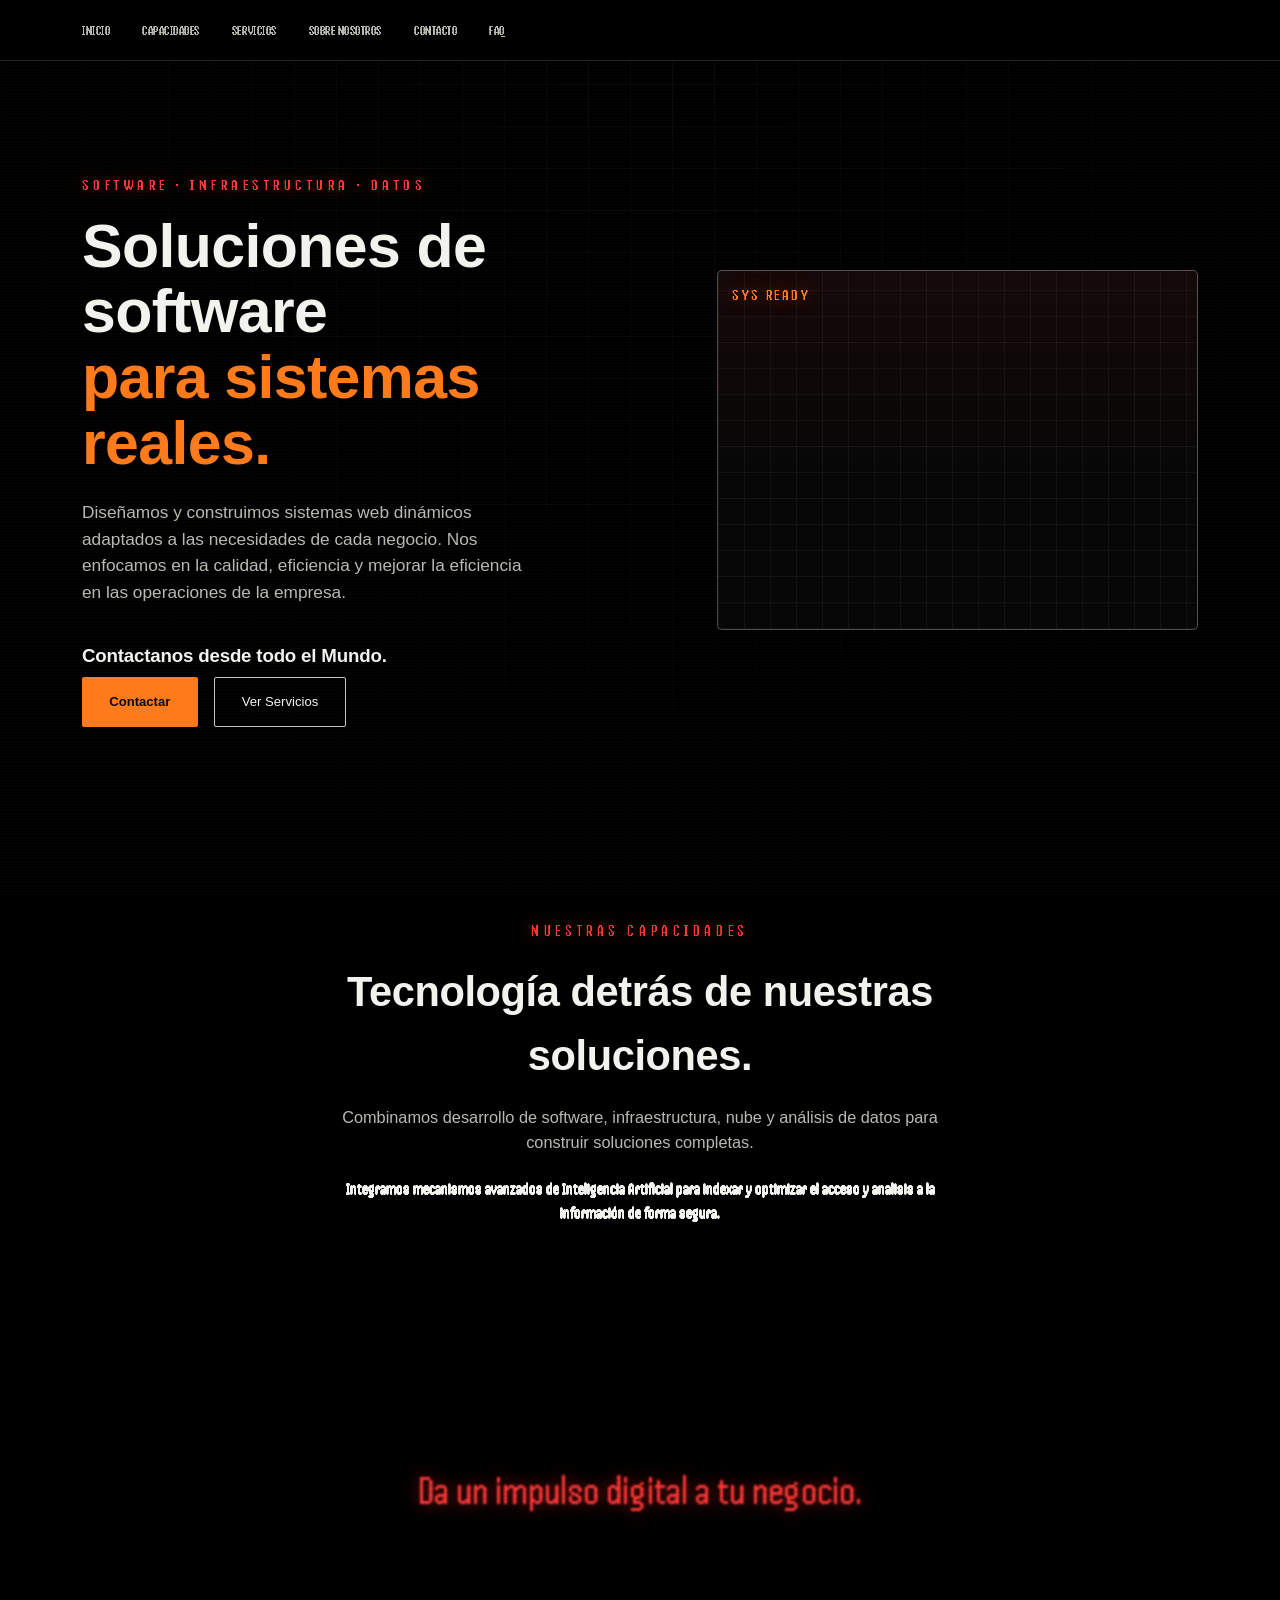
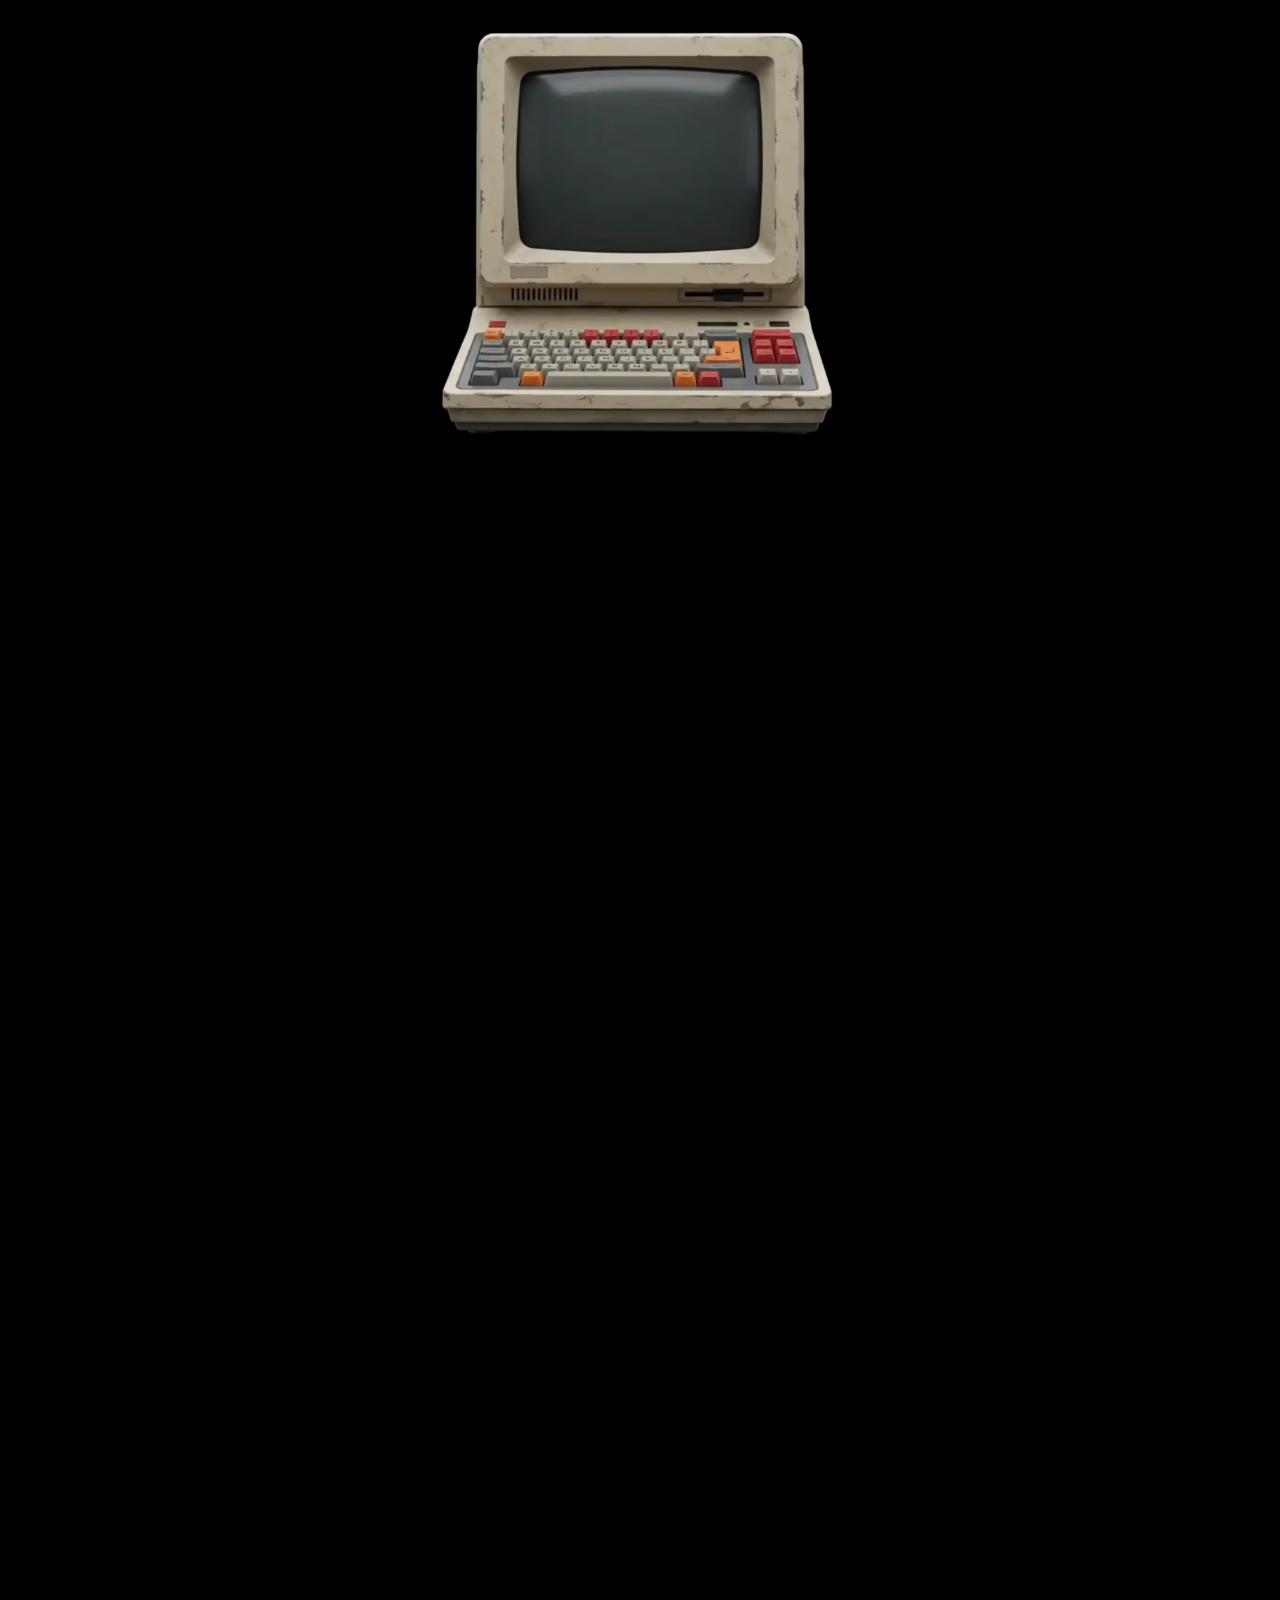
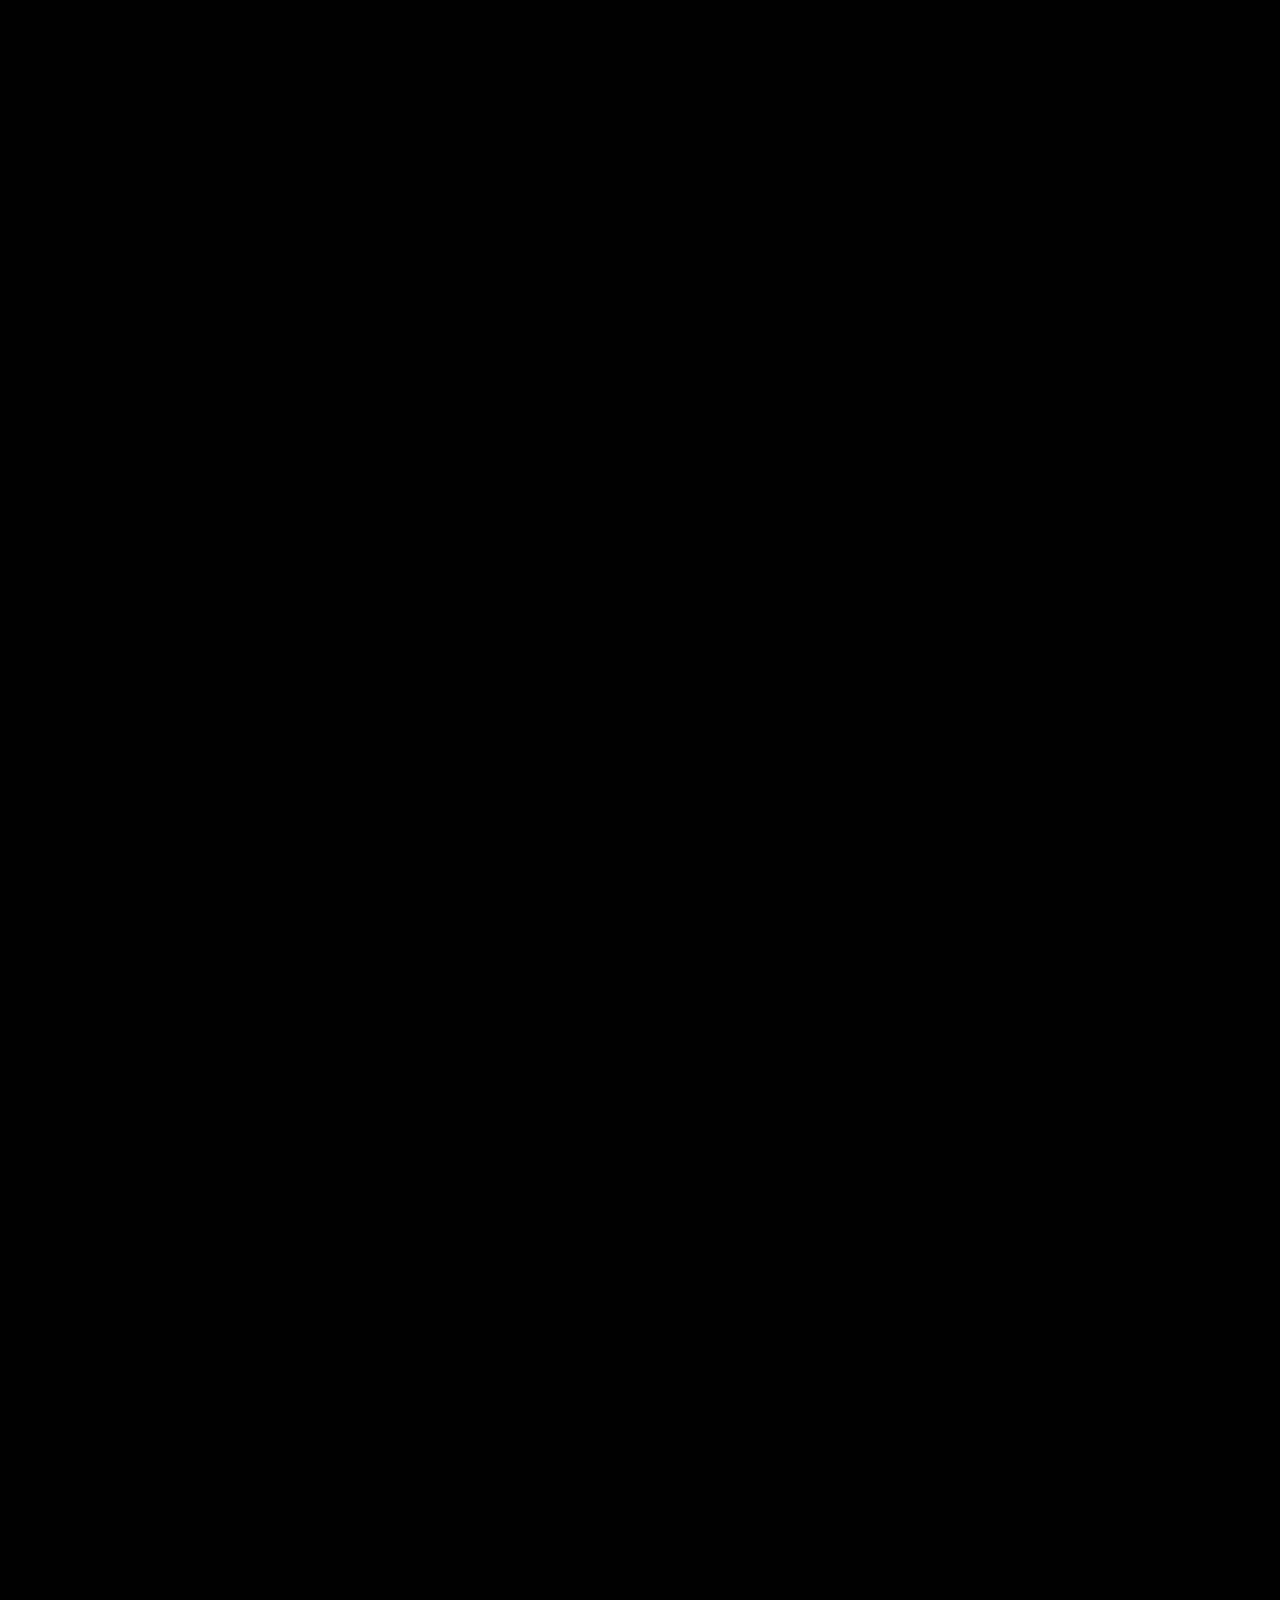
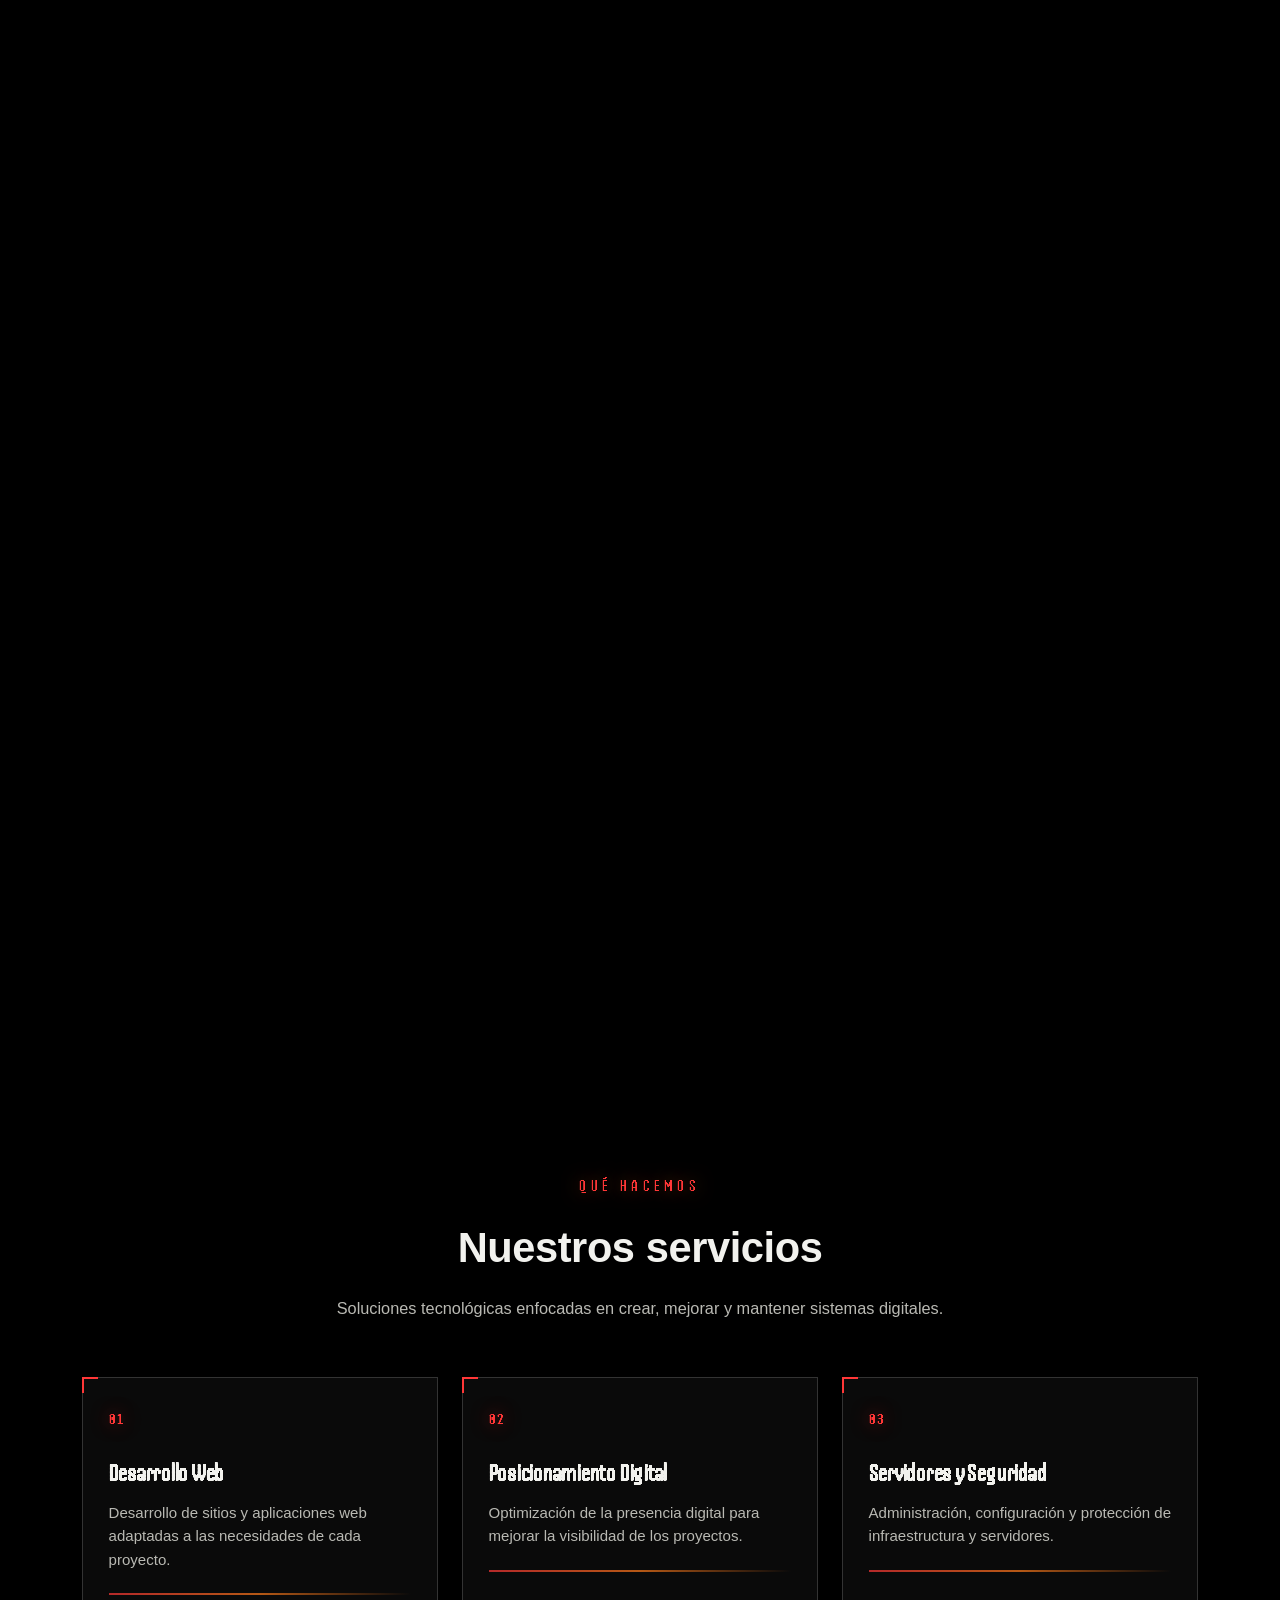
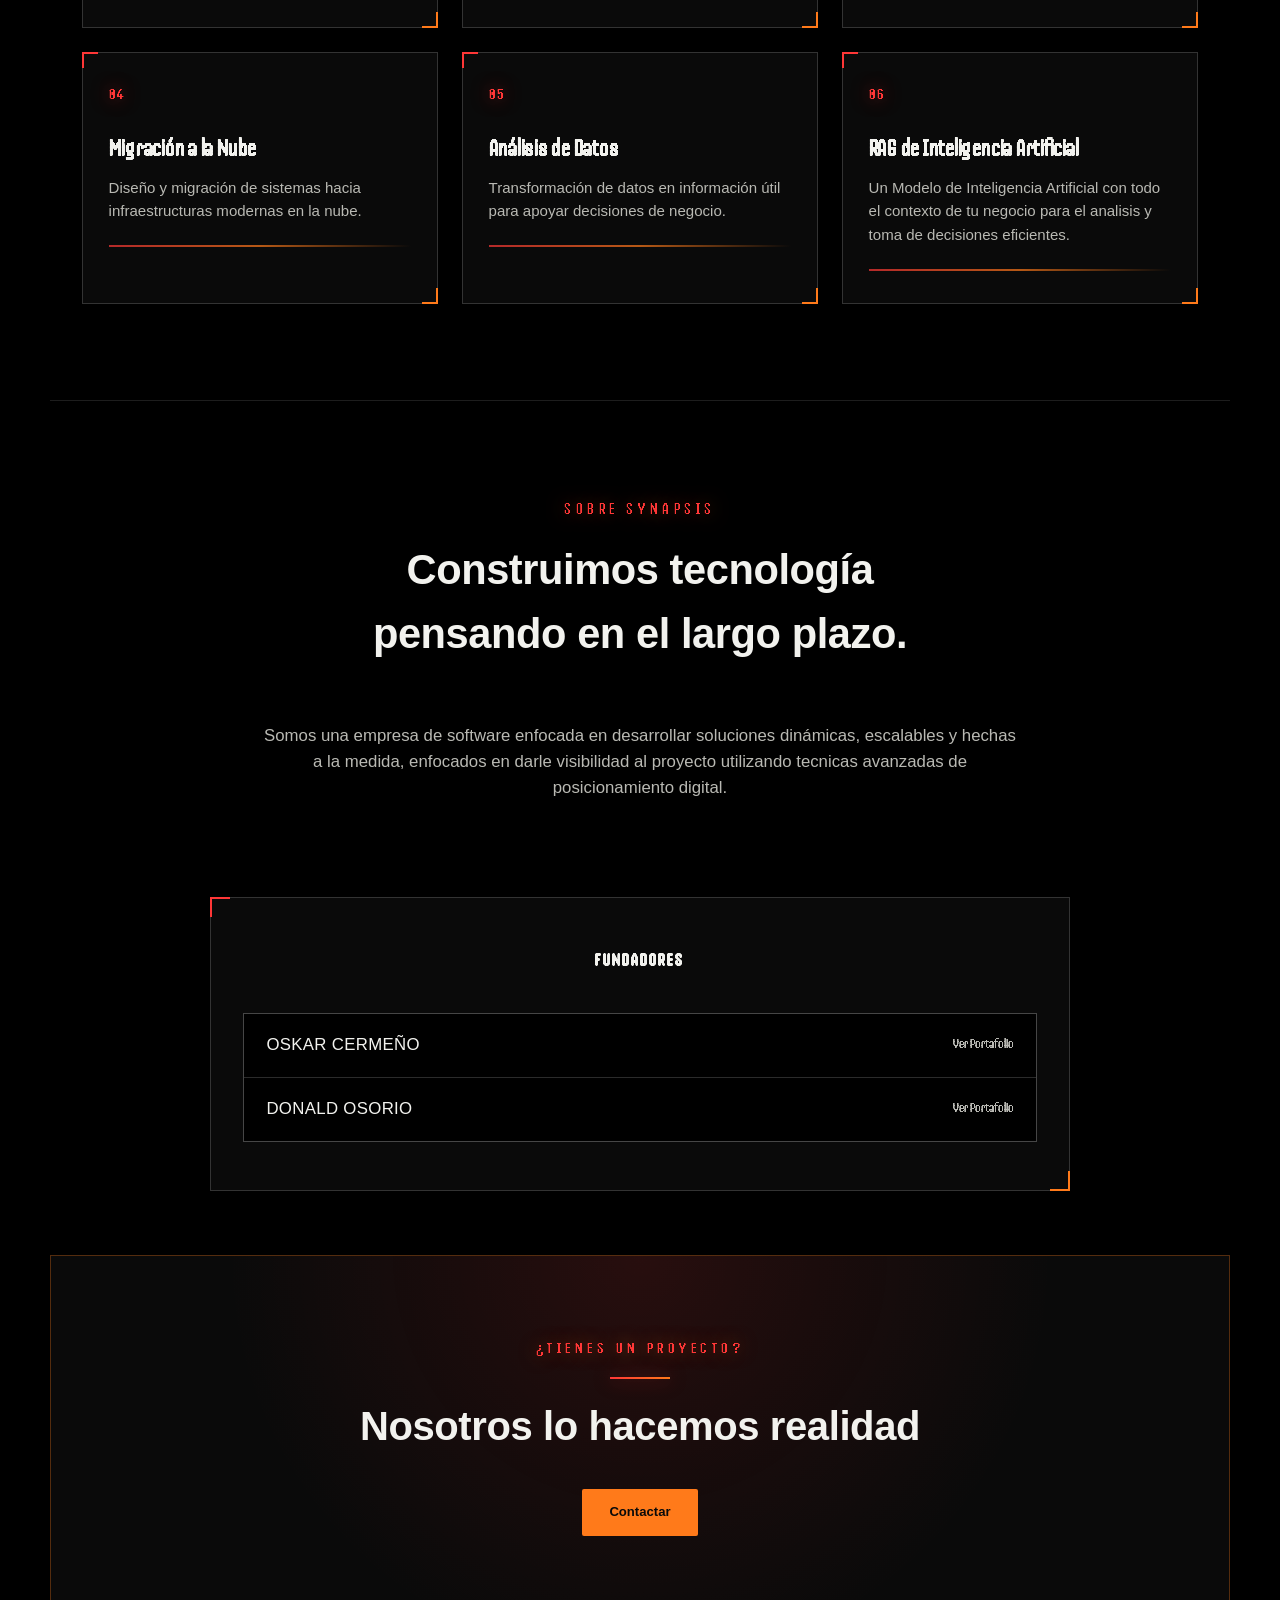
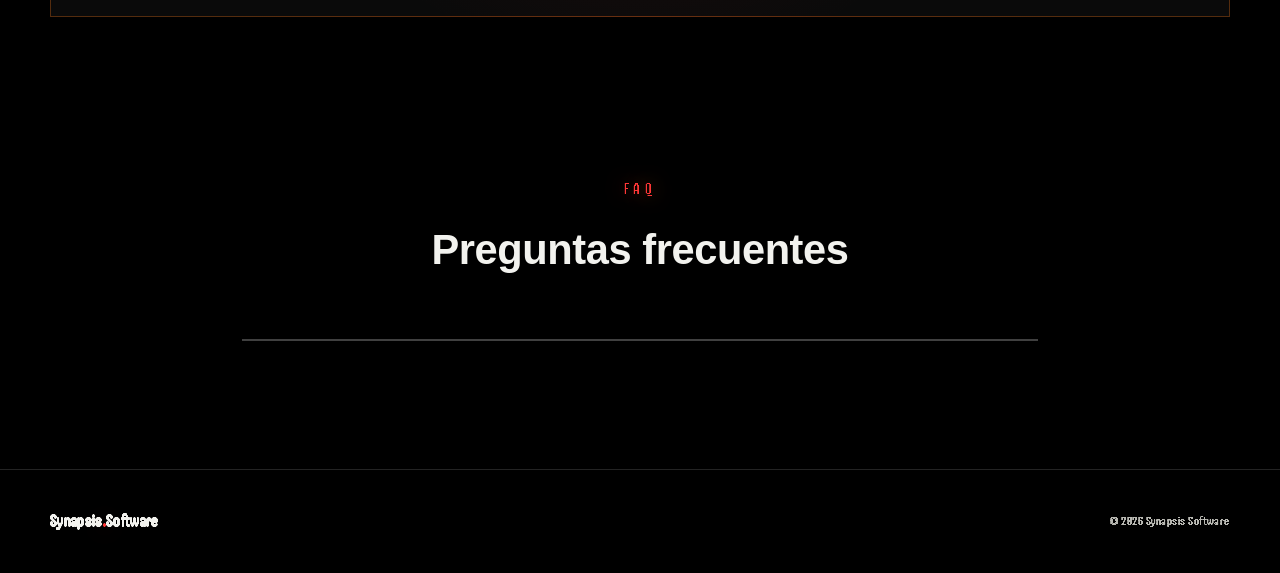
<file: index.html>
<!DOCTYPE html>
<html lang="es">

<head>
  <meta charset="UTF-8">

  <meta
    name="viewport"
    content="width=device-width, initial-scale=1.0"
  >

  <meta
    name="description"
    content="Synapsis Software: soluciones web, infraestructura, nube y análisis de datos."
  >
  <base href="./">
  <link rel="shortcut icon" href="assets/logo.webp">
  <link rel="preconnect" href="https://fonts.googleapis.com">
  <link rel="preconnect" href="https://fonts.gstatic.com" crossorigin>
  <link href="https://fonts.googleapis.com/css2?family=Handjet:wght,ELSH@100..900,2&family=JetBrains+Mono:wght@400;500;700&display=swap" rel="stylesheet">
  <script src="./script.js" defer></script>
  <link rel="stylesheet" href="./styles.css">

  <title>Synapsis Software</title>
</head>

<body>


  <header class="site-header">

    <nav class="nav-container">

      <ul class="nav-links">
        <li>
          <a href="#inicio">Inicio</a>
        </li>

        <li>
          <a href="#capacidades">Capacidades</a>
        </li>

        <li>
          <a href="#servicios">Servicios</a>
        </li>

        <li>
          <a href="#nosotros">Sobre Nosotros</a>
        </li>



        <li>
          <a href="#contacto">Contacto</a>
        </li>

        <li>
          <a href="#faq">FAQ</a>
        </li>
      </ul>

    </nav>

  </header>


  <main>

    <section
      id="inicio"
      class="hero-section"
    >

      <div class="hero-content">

        <p class="hero-eyebrow">
          Software · Infraestructura · Datos
        </p>

        <h1>
          Soluciones de software
          <span class="title">para sistemas reales.</span>
        </h1>

        <p class="hero-description">
          Diseñamos y construimos sistemas web dinámicos adaptados a las necesidades de
          cada negocio.
          Nos enfocamos en la calidad, eficiencia y mejorar la eficiencia en las operaciones de la empresa.


        </p>


        <h3>Contactanos desde todo el Mundo.</h3>

        <div class="hero-actions">

          <a
            href="#contacto"
            class="button button-primary"
          >
            Contactar
          </a>

          <a
            href="#servicios"
            class="button button-secondary"
          >
            Ver servicios
          </a>

        </div>

      </div>


      <div class="hero-visual"></div>

    </section>

    <section
      id="capacidades"
      class="capabilities-section"
    >

      <div class="section-header">

        <p class="section-eyebrow">
          Nuestras capacidades
        </p>

        <h2>
          Tecnología detrás
          de nuestras soluciones.
        </h2>

        <p>
          Combinamos desarrollo de software, infraestructura,
          nube y análisis de datos para construir soluciones
          completas.
        </p>

        <h4>
          Integramos mecanismos avanzados de Inteligencia Artificial para
          indexar y optimizar el acceso y analisis a la información de forma
          segura.
        </h4>



      </div>



    </section>


    <section class="sequence-section">
      <div class="canvas-container">
            <canvas id="sequence-canvas"></canvas>

            <div class="text-layer">
              <div class="text-content">
                <span id="sequence-description"></span>
                </div>
            </div>

      </div>
    </section>

    <section
      id="servicios"
      class="services-section"
    >

      <div class="section-header">

        <p class="section-eyebrow">
          Qué hacemos
        </p>

        <h2>
          Nuestros servicios
        </h2>

        <p>
          Soluciones tecnológicas enfocadas en crear,
          mejorar y mantener sistemas digitales.
        </p>

      </div>


      <div class="services-grid">


        <article class="service-card">

          <div class="service-card-header">
            <span class="service-number">01</span>
          </div>

          <div class="service-card-content">

            <h3>
              Desarrollo Web
            </h3>

            <p>
              Desarrollo de sitios y aplicaciones web
              adaptadas a las necesidades de cada proyecto.
            </p>

          </div>

          <!--
            Reservado para futura animación
            específica del servicio.
          -->

          <div class="service-card-visual"></div>

        </article>


        <!-- Servicio -->

        <article class="service-card">

          <div class="service-card-header">
            <span class="service-number">02</span>
          </div>

          <div class="service-card-content">

            <h3>
              Posicionamiento Digital
            </h3>

            <p>
              Optimización de la presencia digital para
              mejorar la visibilidad de los proyectos.
            </p>

          </div>

          <div class="service-card-visual"></div>

        </article>


        <!-- Servicio -->

        <article class="service-card">

          <div class="service-card-header">
            <span class="service-number">03</span>
          </div>

          <div class="service-card-content">

            <h3>
              Servidores y Seguridad
            </h3>

            <p>
              Administración, configuración y protección
              de infraestructura y servidores.
            </p>

          </div>

          <div class="service-card-visual"></div>

        </article>


        <article class="service-card">

          <div class="service-card-header">
            <span class="service-number">04</span>
          </div>

          <div class="service-card-content">

            <h3>
              Migración a la Nube
            </h3>

            <p>
              Diseño y migración de sistemas hacia
              infraestructuras modernas en la nube.
            </p>

          </div>

          <div class="service-card-visual"></div>

        </article>


        <article class="service-card">

          <div class="service-card-header">
            <span class="service-number">05</span>
          </div>

          <div class="service-card-content">

            <h3>
              Análisis de Datos
            </h3>

            <p>
              Transformación de datos en información
              útil para apoyar decisiones de negocio.
            </p>

          </div>

          <div class="service-card-visual"></div>

        </article>




        <article class="service-card">

          <div class="service-card-header">
            <span class="service-number">06</span>
          </div>

          <div class="service-card-content">

            <h3>
              RAG de Inteligencia Artificial
            </h3>

            <p>
              Un Modelo de Inteligencia Artificial con todo el contexto de
              tu negocio para el analisis y toma de decisiones eficientes.
            </p>

          </div>

          <div class="service-card-visual"></div>

        </article>

      </div>

    </section>

    <section
      id="nosotros"
      class="about-section"
    >

      <div class="section-header">

        <p class="section-eyebrow">
          Sobre Synapsis
        </p>

        <h2>
          Construimos tecnología
          pensando en el largo plazo.
        </h2>

      </div>

      <div class="about-content">

        <p>
          Somos una empresa de software enfocada en desarrollar
          soluciones dinámicas, escalables y hechas a la medida,
          enfocados en darle visibilidad al proyecto utilizando tecnicas
          avanzadas de posicionamiento digital.
        </p>
      </div>

    </section>


    <section id="founders">
      <div class="people-card">

        <h3>
          FUNDADORES
        </h3>

        <div class="colaborators">

          <div class="colaborator">
            <span class="name-dev">OSKAR CERMEÑO</span>
            <a href="">Ver Portafolio</a>
          </div>

          <div class="colaborator">
            <span class="name-dev">DONALD OSORIO</span>
            <a href="">Ver Portafolio</a>
          </div>

        </div>

      </div>
    </section>



    <section
      id="contacto"
      class="contact-section"
    >

      <div class="contact-content">

        <p class="section-eyebrow">
          ¿Tienes un proyecto?
        </p>
        <span class="bussines-ideas"></span>

        <h2>
          Nosotros lo hacemos realidad
        </h2>

        <a
          href="mailto:contacto@synapsis-software.com"
          class="button button-primary"
        >
          Contactar
        </a>

      </div>

    </section>

    <section
      id="faq"
      class="faq-section"
    >

      <div class="section-header">

        <p class="section-eyebrow">
          FAQ
        </p>

        <h2>
          Preguntas frecuentes
        </h2>

      </div>

      <div class="faq-list">

      </div>

    </section>

  </main>

  <footer class="site-footer">

    <div class="footer-container">

      <a href="#inicio" class="logo">
        Synapsis<span>.</span>Software
      </a>

      <p>
        © 2026 Synapsis Software
      </p>

    </div>

  </footer>

</body>

</html>
</file>
<file: styles.css>
:root {
  /* --- paleta --- */
  --bg: #000000;
  --bg-raised: #0a0a0a;
  --ink: #f2f2ee;          /* blanco roto, contraste alto */
  --ink-dim: #b9b9b3;      /* gris claro secundario */
  --line: #c4c4c4;
  --red: #ff3737;
  --red-dim: #7a1414;
  --orange: #ff7a1a;
  --orange-dim: #7a3c0d;

  --glow-red: 0 0 18px rgba(255, 43, 43, 0.55);
  --glow-orange: 0 0 18px rgba(255, 122, 26, 0.5);
  --grad-hot: linear-gradient(90deg, var(--red), var(--orange));

  --font-mono: "Handjet", sans-serif;

   --font-display: 'Space Grotesk', sans-serif;

  --container: 1180px;
}

* { box-sizing: border-box; }

html {
  scroll-behavior: smooth;
}

body {
  margin: 0;
  background: var(--bg);
  color: var(--ink);
  font-family: var(--font-display);
  line-height: 1.55;
  -webkit-font-smoothing: antialiased;
  position: relative;
  overflow-x: hidden;
}

body::before {
  content: "";
  position: fixed;
  inset: 0;
  z-index: 0;
  pointer-events: none;
  background-image:
    linear-gradient(rgba(196, 196, 196, 0.05) 1px, transparent 1px),
    linear-gradient(90deg, rgba(196, 196, 196, 0.05) 1px, transparent 1px);
  background-size: 42px 42px;
  mask-image: radial-gradient(ellipse at 50% 0%, black 0%, transparent 75%);
  -webkit-mask-image: radial-gradient(ellipse at 50% 0%, black 0%, transparent 75%);
  contain: strict;
}

body::after {
  content: "";
  position: fixed;
  inset: 0;
  z-index: 30;
  pointer-events: none;
  background: repeating-linear-gradient(
    to bottom,
    rgba(255, 255, 255, 0.025) 0px,
    rgba(255, 255, 255, 0.025) 1px,
    transparent 1px,
    transparent 3px
  );
  opacity: 0.5;
  contain: strict;
}

main, header, footer { position: relative; z-index: 1; }

h1, h2, h3 {
  font-family: var(--font-display);
  color: var(--ink);
  margin: 0;
  letter-spacing: -0.01em;
}

h3{
  margin: 5px 0px 7px 0px;
}

h4{
  font-family: var(--font-mono);
}

p { color: var(--ink-dim); margin: 0; }

a {
  color: inherit;
  text-decoration: none;
}

ul { list-style: none; margin: 0; padding: 0; }

::selection {
  background: var(--red);
  color: #000;
}


a:focus-visible,
button:focus-visible {
  outline: 2px solid var(--orange);
  outline-offset: 3px;
}

@media (prefers-reduced-motion: reduce) {
  *, *::before, *::after {
    animation-duration: 0.001ms !important;
    animation-iteration-count: 1 !important;
    transition-duration: 0.001ms !important;
    scroll-behavior: auto !important;
  }
}


.section-eyebrow,
.hero-eyebrow {
  font-family: var(--font-mono);
  font-size: 1rem;
  letter-spacing: 0.28em;
  text-transform: uppercase;
  color: var(--red);
  text-shadow: var(--glow-orange);
  display: inline-block;
  margin-bottom: 1rem;
}

.section-eyebrow::before,
.hero-eyebrow::before {
  color: var(--red);
}

.section-header {
  max-width: 640px;
  margin: 0 auto 3.5rem;
  text-align: center;
}

.section-header h2 {
  font-size: clamp(1.9rem, 3.5vw, 2.6rem);
  margin-bottom: 1rem;
}

.section-header p {
  font-size: 1.02rem;
}

.site-header {
  position: sticky;
  top: 0;
  z-index: 40;
  background: rgba(0, 0, 0, 0.75);
  backdrop-filter: blur(10px);
  -webkit-backdrop-filter: blur(10px);
  border-bottom: 1px solid rgba(196, 196, 196, 0.18);
}

.nav-container {
  max-width: var(--container);
  margin: 0 auto;
  padding: 1.1rem 2rem;
  display: flex;
  align-items: center;
  justify-content: space-between;
}

.logo {
  font-family: var(--font-mono);
  font-weight: 700;
  font-size: 1.05rem;
  letter-spacing: 0.02em;
  color: var(--ink);
}

.logo span {
  color: var(--red);
  text-shadow: var(--glow-red);
}

.nav-links {
  display: flex;
  gap: 2rem;
}

.nav-links a {
  font-family: var(--font-mono);
  font-size: 0.82rem;
  letter-spacing: 0.04em;
  color: var(--ink-dim);
  text-transform: uppercase;
  position: relative;
  padding-bottom: 3px;
  transition: color 0.2s ease;
}

.nav-links a::after {
  content: "";
  position: absolute;
  left: 0;
  bottom: 0;
  width: 0;
  height: 1px;
  background: var(--grad-hot);
  transition: width 0.25s ease;
}

.nav-links a:hover {
  color: var(--ink);
}

.nav-links a:hover::after {
  width: 100%;
}

.title{
  color: var(--orange);
}

.button {
  display: inline-flex;
  align-items: center;
  gap: 0.5rem;
  font-family: var(--font-display);
  font-size: 0.82rem;
  text-transform: capitalize;
  padding: 0.85rem 1.7rem;
  border-radius: 2px;
  transition: transform 0.2s ease, box-shadow 0.2s ease, background 0.2s ease;
}

.button-primary {
  background: var(--orange);
  color: #0a0a0a;
  font-weight: 700;
}

.button-primary:hover {
  transform: translateY(-2px);
  box-shadow: 0 0 0 1px rgba(255, 122, 26, 0.6), 0 0 30px rgba(67, 66, 66, 0.65);
}

.button-secondary {
  background: transparent;
  color: var(--ink);
  border: 1px solid var(--line);
}

.button-secondary:hover {
  border-color: var(--orange);
  color: var(--orange);
  box-shadow: var(--glow-orange);
}


.hero-section {
  max-width: var(--container);
  margin: 0 auto;
  padding: 7rem 2rem 6rem;
  display: grid;
  grid-template-columns: 1.1fr 0.9fr;
  gap: 3rem;
  align-items: center;
}

.hero-content h1 {
  font-size: clamp(2.4rem, 5vw, 3.8rem);
  line-height: 1.08;
  margin-bottom: 1.4rem;
}

.hero-content h1 span {
  display: block;
  background: var(--orange);
  -webkit-background-clip: text;
  background-clip: text;
  color: transparent;
}

.hero-description {
  font-size: 1.08rem;
  max-width: 46ch;
  margin-bottom: 2.2rem;
}

.hero-actions {
  display: flex;
  gap: 1rem;
  flex-wrap: wrap;
}


.hero-visual {
  border-radius: 5px;
  position: relative;
  aspect-ratio: 4 / 3;
  border: 1px solid rgba(196, 196, 196, 0.35);
  background:
    linear-gradient(180deg, rgba(255, 43, 43, 0.06), transparent 60%),
    repeating-linear-gradient(0deg, rgba(196, 196, 196, 0.06) 0 1px, transparent 1px 26px),
    repeating-linear-gradient(90deg, rgba(196, 196, 196, 0.06) 0 1px, transparent 1px 26px),
    #060606;
  overflow: hidden;
}

.hero-visual::before {
  content: "SYS READY";
  position: absolute;
  top: 12px;
  left: 14px;
  font-family: var(--font-mono);
  font-size: 1rem;
  letter-spacing: 0.15em;
  color: var(--orange);
  text-shadow: var(--glow-orange);
}

.hero-visual::after {
  content: "";
  position: absolute;
  left: 0;
  right: 0;
  height: 40%;
  top: -40%;
  background: linear-gradient(180deg, transparent, rgba(255, 122, 26, 0.18), transparent);
  animation: scan 5s linear infinite;
}

@keyframes scan {
  0% { top: -40%; }
  100% { top: 100%; }
}

.capabilities-section {
  max-width: var(--container);
  margin: 0 auto;
  padding: 6rem 2rem;
}



.services-section {
  max-width: var(--container);
  margin: 0 auto;
  padding: 6rem 2rem;
}

.services-grid {
  display: grid;
  grid-template-columns: repeat(3, 1fr);
  gap: 1.5rem;
}


.service-card {
  position: relative;
  background: var(--bg-raised);
  border: 1px solid rgba(196, 196, 196, 0.22);
  padding: 1.8rem 1.6rem 2rem;
  transition: border-color 0.25s ease, transform 0.25s ease, box-shadow 0.25s ease;
}

.service-card::before {
  content: "";
  position: absolute;
  top: -1px;
  left: -1px;
  width: 14px;
  height: 14px;
  border-top: 2px solid var(--red);
  border-left: 2px solid var(--red);
}

.service-card::after {
  content: "";
  position: absolute;
  bottom: -1px;
  right: -1px;
  width: 14px;
  height: 14px;
  border-bottom: 2px solid var(--orange);
  border-right: 2px solid var(--orange);
}

.service-card:hover {
  transform: translateY(-4px);
  border-color: rgba(255, 122, 26, 0.5);
  box-shadow: 0 12px 30px rgba(0, 0, 0, 0.5), var(--glow-orange);
}

.service-card-header {
  margin-bottom: 1.4rem;
}

.service-number {
  font-family: var(--font-mono);
  font-size: 1rem;
  letter-spacing: 0.1em;
  color: var(--red);
  text-shadow: var(--glow-red);
}

.service-card-content h3 {
  font-size: 1.5rem;
  font-family: var(--font-mono);

  margin-bottom: 0.6rem;
}

.service-card-content p {
  font-size: 0.94rem;
}

.service-card-visual {
  margin-top: 1.4rem;
  height: 2px;
  background: linear-gradient(90deg, var(--red), var(--orange), transparent);
  opacity: 0.7;
}

/* ==========================================================
   SOBRE NOSOTROS
   ========================================================== */

.about-section {
  max-width: var(--container);
  margin: 0 auto;
  padding: 6rem 2rem;
  border-top: 1px solid rgba(196, 196, 196, 0.15);
}

.about-content {
  max-width: 760px;
  margin: 0 auto;
  display: flex;
  flex-direction: column;
  gap: 1.4rem;
  text-align: center;
}

.about-content p {
  font-size: 1.05rem;
}

/* ==========================================================
   CONTACTO
   ========================================================== */

.contact-section {
  position: relative;
  max-width: var(--container);
  margin: 4rem auto;
  padding: 5rem 2rem;
  text-align: center;
  border: 1px solid rgba(255, 122, 26, 0.3);
  background:
    radial-gradient(circle at 50% 0%, rgba(255, 43, 43, 0.12), transparent 60%),
    var(--bg-raised);
  overflow: hidden;
}

.contact-content h2 {
  font-size: clamp(1.8rem, 3.5vw, 2.5rem);
  margin: 1rem 0 2rem;
}

.bussines-ideas {
  display: block;
  width: 60px;
  height: 2px;
  margin: 0 auto;
  background: var(--grad-hot);
  box-shadow: var(--glow-red);
}

/* ==========================================================
   FAQ
   ========================================================== */

.faq-section {
  max-width: 860px;
  margin: 0 auto;
  padding: 6rem 2rem 8rem;
}

.faq-list {
  display: flex;
  flex-direction: column;
  gap: 1px;
  background: rgba(196, 196, 196, 0.18);
  border: 1px solid rgba(196, 196, 196, 0.18);
}

.faq-list > * {
  background: var(--bg);
  padding: 1.2rem 1.4rem;
}

.faq-list summary {
  cursor: pointer;
  font-family: var(--font-mono);
  font-size: 0.95rem;
  color: var(--ink);
}

.faq-list summary:hover {
  color: var(--orange);
}

/* ==========================================================
   FOOTER
   ========================================================== */

.site-footer {
  border-top: 1px solid rgba(196, 196, 196, 0.18);
  padding: 2.4rem 2rem;
}

.footer-container {
  max-width: var(--container);
  margin: 0 auto;
  display: flex;
  align-items: center;
  justify-content: space-between;
  flex-wrap: wrap;
  gap: 1rem;
}

.footer-container p {
  font-family: var(--font-mono);
  font-size: 0.78rem;
  letter-spacing: 0.04em;
  color: var(--ink-dim);
}


@media (max-width: 900px) {
  .nav-links {
    display: none;
  }

  .hero-section {
    grid-template-columns: 1fr;
    padding-top: 4.5rem;
  }

  .hero-visual {
    aspect-ratio: 16 / 9;
  }

  .services-grid {
    grid-template-columns: repeat(2, 1fr);
  }
}

@media (max-width: 600px) {
  .services-grid {
    grid-template-columns: 1fr;
  }

  .nav-container,
  .hero-section,
  .capabilities-section,
  .services-section,
  .about-section,
  .contact-section,
  .faq-section,
  .footer-container {
    padding-left: 1.2rem;
    padding-right: 1.2rem;
  }
}


.sequence-section {
    height: 500vh;
    contain: layout style;
}

.canvas-container {
    position: sticky;
    top: 0;
    width: 100%;
    height: 100vh;
    overflow: hidden;

    /* Centra el canvas horizontal y verticalmente */
    display: flex;
    align-items: center;
    justify-content: center;
    transform: translateZ(0); /* Fuerza hardware acceleration */
}

#sequence-canvas {
    max-width: 900px;
    max-height: 100vh;
    width: 100%;
    height: 100%;

    /* object-fit asegura que el renderizado de la imagen escale bien dentro del canvas */
    object-fit: contain;
    z-index: 1;
    will-change: contents;
}

/* CAPA SUPERIOR */
.text-layer {
    position: absolute;
    top: 0;
    left: 0;
    width: 100%;
    height: 25%;
    z-index: 2;

    display: flex;
    align-items: center;
    justify-content: center;
    pointer-events: none;
}

.text-content {
    text-align: center;
    max-width: 700px;
    transition: opacity 0.3s ease, transform 0.3s ease;
    font-family: var(--font-display);
}

.text-content.hidden {
    opacity: 0;
    transform: translateY(20px);
}

.text-content p {
    font-size: 1.3rem;
}

/* RESPONSIVE: Oculta el texto en pantallas grandes (min-width: 1024px) */



.error-404 {
  display: flex;
  flex-direction: column;
  align-items: center;
  justify-content: center;
  gap: 20px; /* Espacio entre la imagen y el botón */
  padding: 20px 20px 20px 20px;
  margin: 5%;

}


#sequence-description{
  font-family: var(--font-mono);
  color: var(--red);
  text-shadow: var(--glow-red);
  font-size: 40px;
  filter: blur(1px);
}


/* ==========================================================
   COLABORADORES / FUNDADORES
   ========================================================== */

.people-card {
  max-width: 860px;
  margin: 0 auto;
  padding: 3rem 2rem;
  background: var(--bg-raised);
  border: 1px solid rgba(196, 196, 196, 0.22);
  position: relative;
}

/* Detalle superior izquierdo */
.people-card::before {
  content: "";
  position: absolute;
  top: -1px;
  left: -1px;
  width: 18px;
  height: 18px;
  border-top: 2px solid var(--red);
  border-left: 2px solid var(--red);
}

/* Detalle inferior derecho */
.people-card::after {
  content: "";
  position: absolute;
  bottom: -1px;
  right: -1px;
  width: 18px;
  height: 18px;
  border-bottom: 2px solid var(--orange);
  border-right: 2px solid var(--orange);
}

.people-card h3 {
  font-family: var(--font-mono);
  font-size: 1.1rem;
  letter-spacing: 0.12em;
  text-align: center;
  color: var(--ink);
  margin: 0 0 2.5rem;
  text-transform: uppercase;
}

/* Contenedor de colaboradores */
.colaborators {
  display: flex;
  flex-direction: column;
  gap: 1px;
  background: rgba(196, 196, 196, 0.18);
  border: 1px solid rgba(196, 196, 196, 0.18);
}

/* Cada colaborador */
.colaborator {
  display: flex;
  align-items: center;
  justify-content: space-between;
  gap: 2rem;
  padding: 1.15rem 1.4rem;
  background: var(--bg);
  transition:
    background 0.2s ease,
    color 0.2s ease;
}

.colaborator:hover {
  background: var(--bg-raised);
}

/* Nombre */
.name-dev {
  font-family: var(--font-display);
  font-size: 1.05rem;
  color: var(--ink);
  letter-spacing: 0.02em;
}

/* Enlace al portafolio */
.colaborator a {
  font-family: var(--font-mono);
  font-size: 0.85rem;
  color: var(--ink-dim);
  position: relative;
  padding-bottom: 3px;
  transition: color 0.2s ease;
}

.colaborator a::after {
  content: "";
  position: absolute;
  left: 0;
  bottom: 0;
  width: 0;
  height: 1px;
  background: var(--grad-hot);
  transition: width 0.25s ease;
}

.colaborator a:hover {
  color: var(--orange);
}

.colaborator a:hover::after {
  width: 100%;
}

/* Responsive */
@media (max-width: 600px) {
  .people-card {
    margin: 0 1.2rem;
    padding: 2.2rem 1rem;
  }

  .colaborator {
    flex-direction: column;
    align-items: flex-start;
    gap: 0.5rem;
  }
}
</file>
